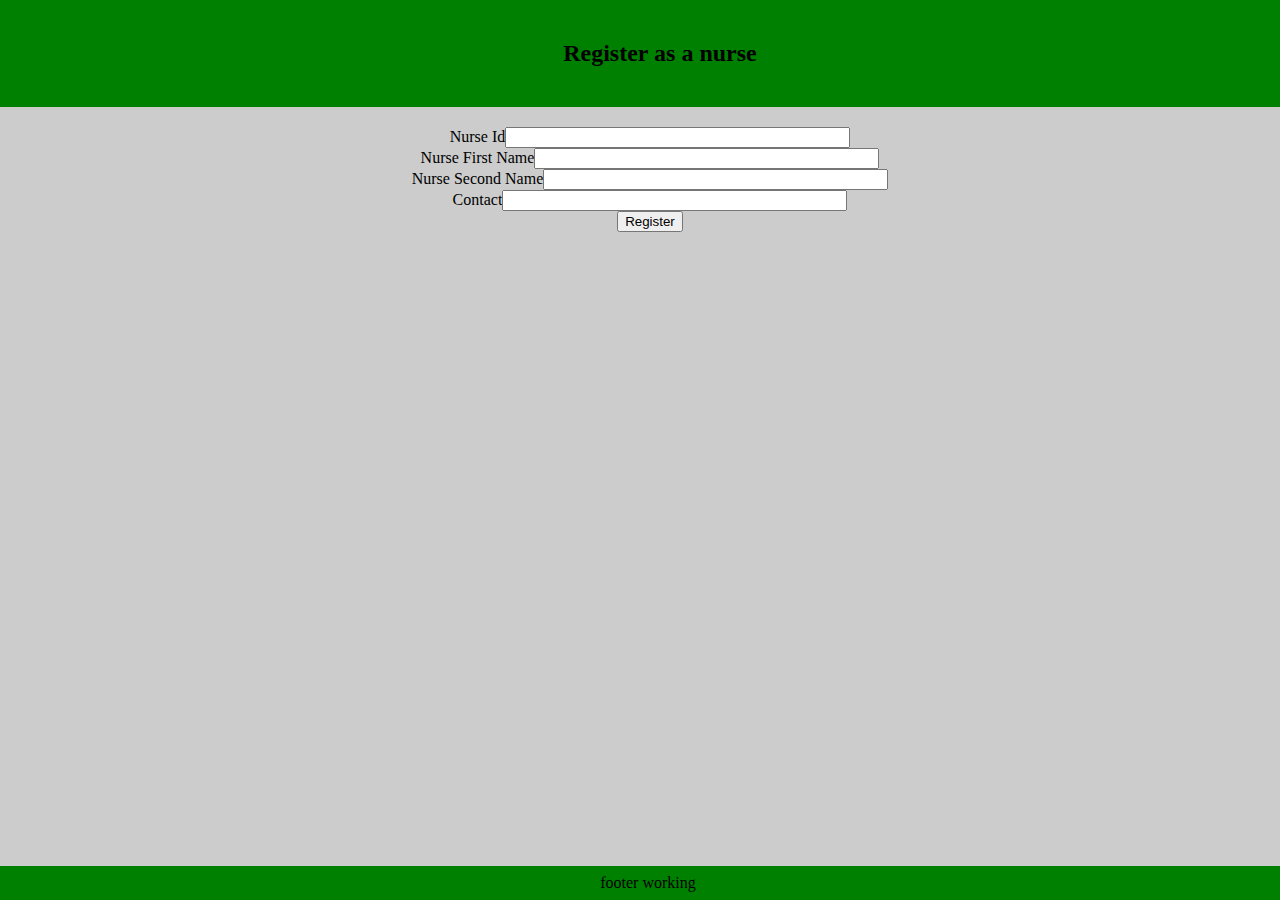
<file: addNurse.html>
<!DOCTYPE html>
<html>
<head>

<!--css code to style the page-->
<link rel="stylesheet" type="text/css" href="css/style.css">
</head>
<body>
<!--header, for registering a nurse-->
<div id="fixedheader"> <center><h2>Register as a nurse</h2></center></div>

<CENTER><h2>Register a new nurse</h2></CENTER>
<center>
<!--Form for the nurse to enter all their details-->
    <form>
    <label for="nurseid">Nurse Id</label><input type="text" id="nurseid" name="nurseid" size="40"><br>
    <label for="nursefname">Nurse First Name</label><input type="text" id="nursefname" name="nursefname" size="40"><br>
    <label for="nursesname">Nurse Second Name</label><input type="text" id="nursesname" name="nursesname" size="40"><br>
    <label for="nursecontact"> Contact</label><input type="text" id="nursecontact" name="nursecontact" size="40"><br>
    <!-- calls the addNurse method in the script.js-->
    <button id="mybtn" onclick="addNurse()">Register</button>
   
    </center>
    <div id="fixedfooter"><center>footer working</center></div>

<script type="text/javascript" src="js/jquery-1.11.3.min.js"></script>
<script src="js/script.js"></script>

</body>
</html>
</file>
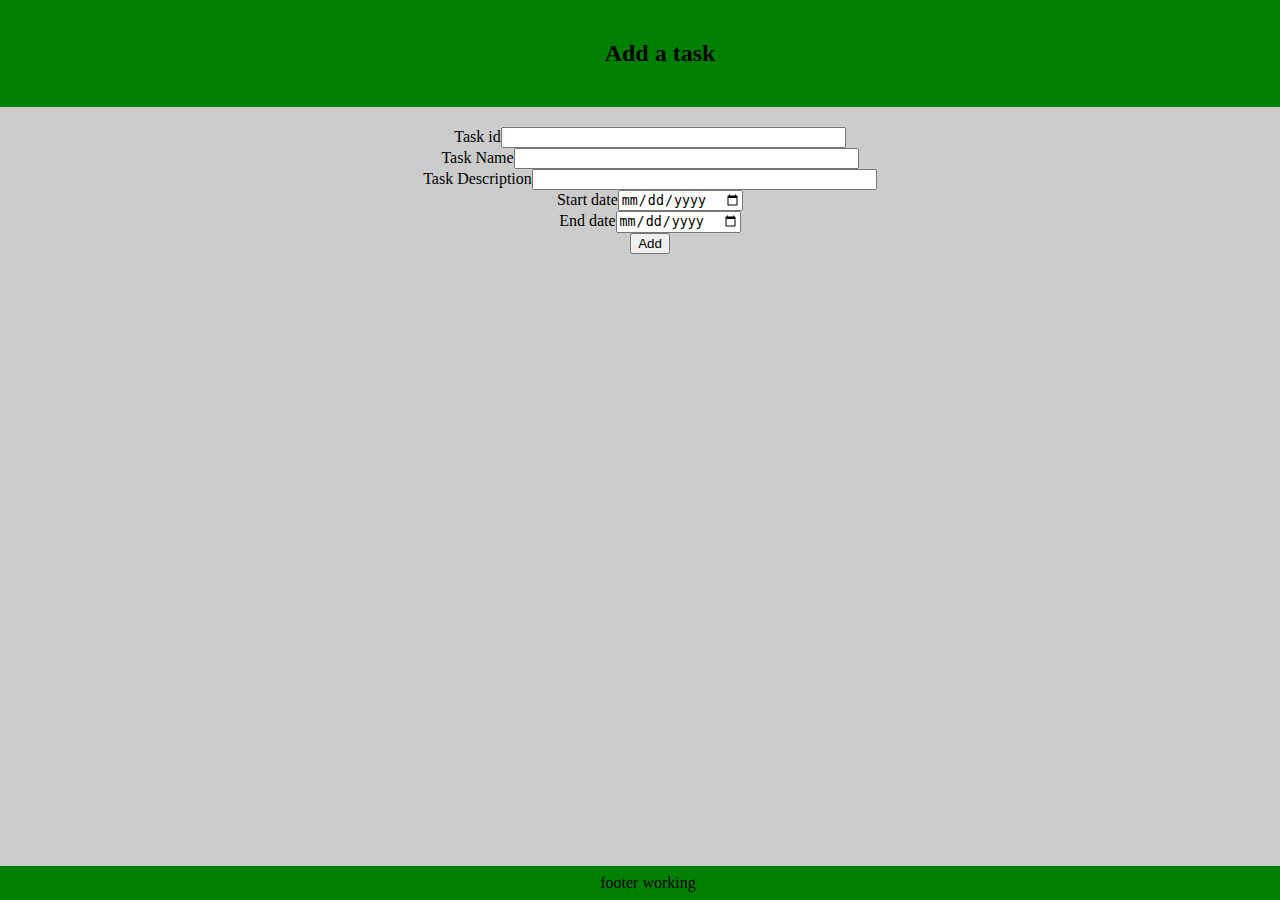
<file: addTask.html>
<!DOCTYPE html>
<html>
<head>

 <link rel="stylesheet" type="text/css" href="css/style.css"> 

</head>
<body>

<div id="fixedheader"> <center><h2>Add a task</h2></center></div>

<CENTER><h2>Add a new task</h2></CENTER>
<center>
    <form>
    <label for="taskid">Task id</label><input type="text" id="taskid" name="taskid" size="40"><br>
    <label for="taskname">Task Name</label><input type="text" id="taskname" name="taskname" size="40"><br>
    <label for="taskdesc">Task Description</label><input type="textarea" id="taskdesc" name="taskdesc" size="40"><br>
    <label for="sdate">Start date</label><input type="date" id="sdate" name="sdate" size="40"><br>
    <label for="edate">End date</label><input type="date" id="edate" name="edate" size="40"><br>
    <button id="mybtn" onclick="addTask()">Add</button>
    <!-- <input type="submit" value="Register"> -->
    </form>
    </center>
    <div id="fixedfooter"><center>footer working</center></div>

<script type="text/javascript" src="js/jquery-1.11.3.min.js"></script>
<script src="js/myscript.js"></script>
</body>
</html>
</file>
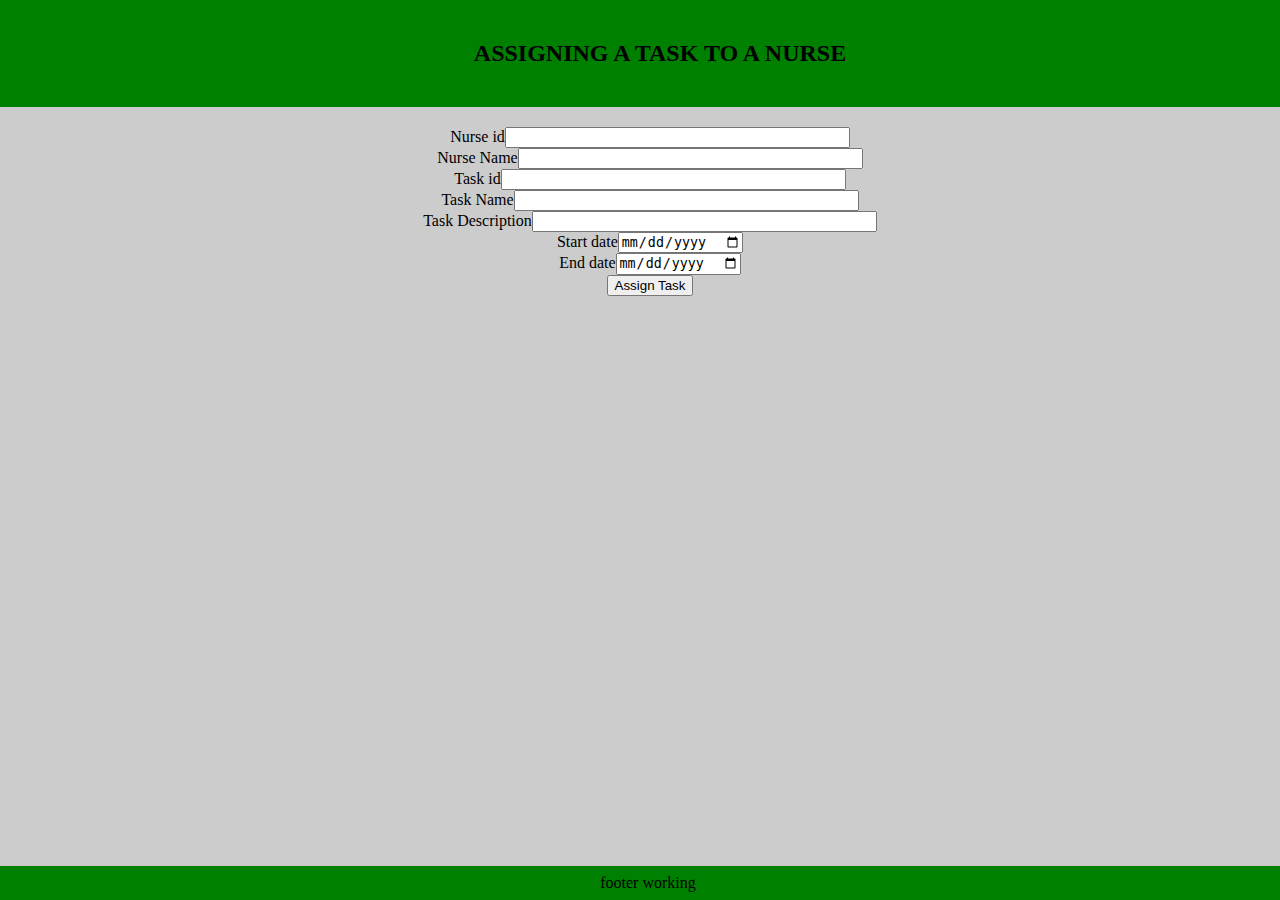
<file: assigningTask.html>
<!DOCTYPE html>
<html>
<head>
<!-- using the externam css file-->
 <link rel="stylesheet" type="text/css" href="css/style.css"> 


</head>
<body>

<div id="fixedheader"> <center><h2>ASSIGNING A TASK TO A NURSE</h2></center></div>

<CENTER><h2>Assign Task</h2></CENTER>
<center>

 <!-- input fields to assign tasks to the nurses -->
 
    <form>
    <label for="edate">Nurse id</label><input type="text" id="nid" name="nid" size="40"><br>
    <label for="edate">Nurse Name</label><input type="text" id="name" name="name" size="40"><br>
    <label for="taskid">Task id</label><input type="text" id="taskid" name="taskid" size="40"><br>
    <label for="taskname">Task Name</label><input type="text" id="taskname" name="taskname" size="40"><br>
    <label for="taskdesc">Task Description</label><input type="textarea" id="taskdesc" name="taskdesc" size="40"><br>
    <label for="sdate">Start date</label><input type="date" id="sdate" name="sdate" size="40"><br>
    <label for="edate">End date</label><input type="date" id="edate" name="edate" size="40"><br>
<!--Javascript method executed when there is a button click-->
    <button id="mybtn" onclick="assigningTask()">Assign Task</button>
  
    </form>
    </center>
    <div id="fixedfooter"><center>footer working</center></div>
<!--Importing external js to be used-->
 <script type="text/javascript" src="js/jquery-1.11.3.min.js"></script>
 
<script type="text/javascript"  src="js/task.js"></script>
</body>
</html>
</file>
<file: css/style.css>
body {
    background-color: #CCC;
    margin:80px 80px 100px 100px;
}

div#fixedheader {
    position:fixed;
    top:0px;
    left:0px;
    width:100%;
    background:#333;
    padding:20px;
    background-color:green;
}
div#fixedfooter {
    position:fixed;
    bottom:0px;
    left:0px;
    width:100%;
    
    background:#333;
    padding:8px;
    background-color:green;
}
</file>
